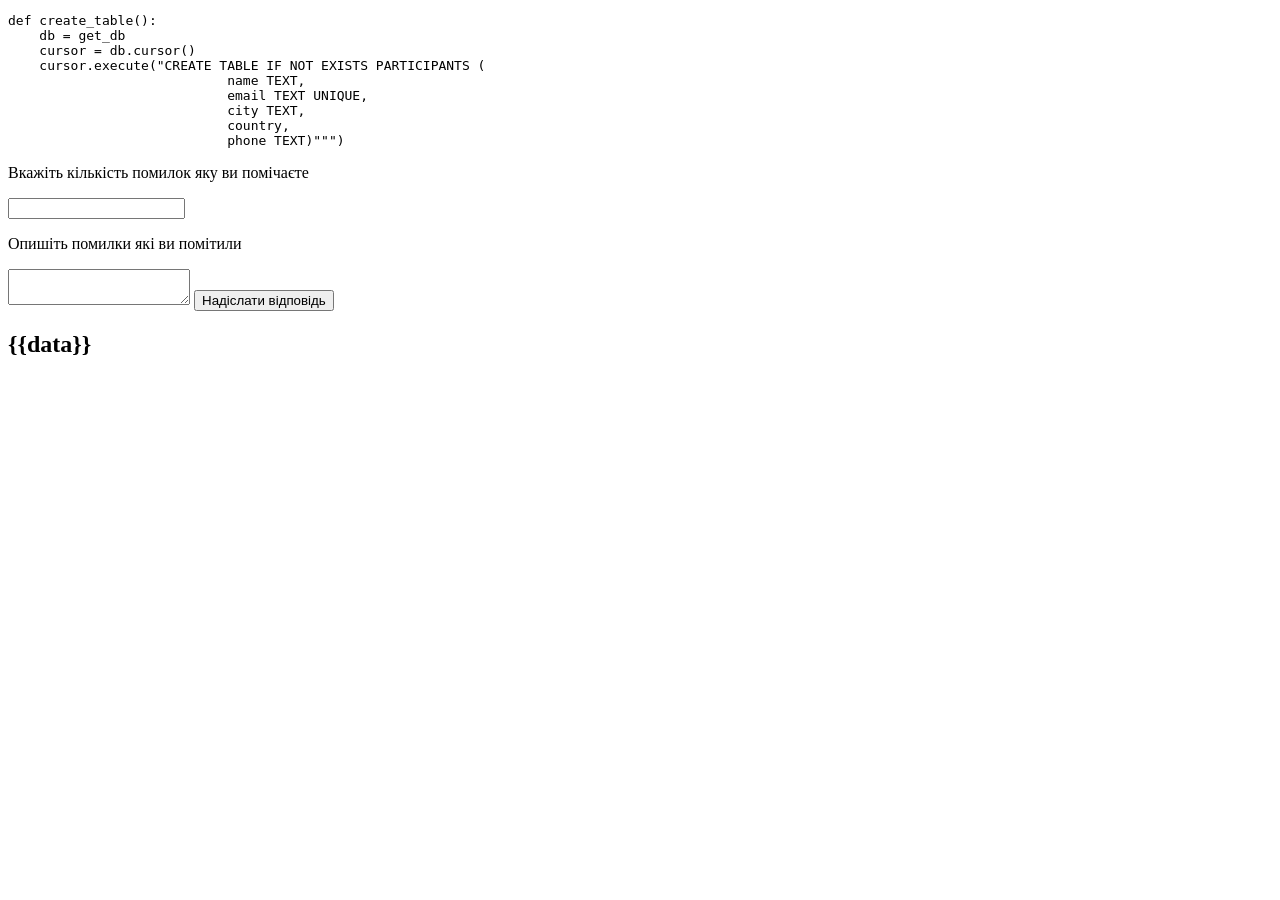
<file: task_page.html>
<!DOCTYPE html>
<html lang="en">
<head>
    <meta charset="UTF-8">
    <title>Title</title>
</head>
<body>
    <pre>def create_table():
    db = get_db
    cursor = db.cursor()
    cursor.execute("CREATE TABLE IF NOT EXISTS PARTICIPANTS (
                            name TEXT,
                            email TEXT UNIQUE,
                            city TEXT,
                            country,
                            phone TEXT)""")</pre>
    <form method="post">
        <p>Вкажіть кількість помилок яку ви помічаєте</p>
        <input type="text" name="num">
        <p>Опишіть помилки які ви помітили</p>
        <textarea name="desc"></textarea>
        <button type="submit">Надіслати відповідь</button>
    </form>
<h2>{{data}}</h2>
</body>
</html>
</file>
